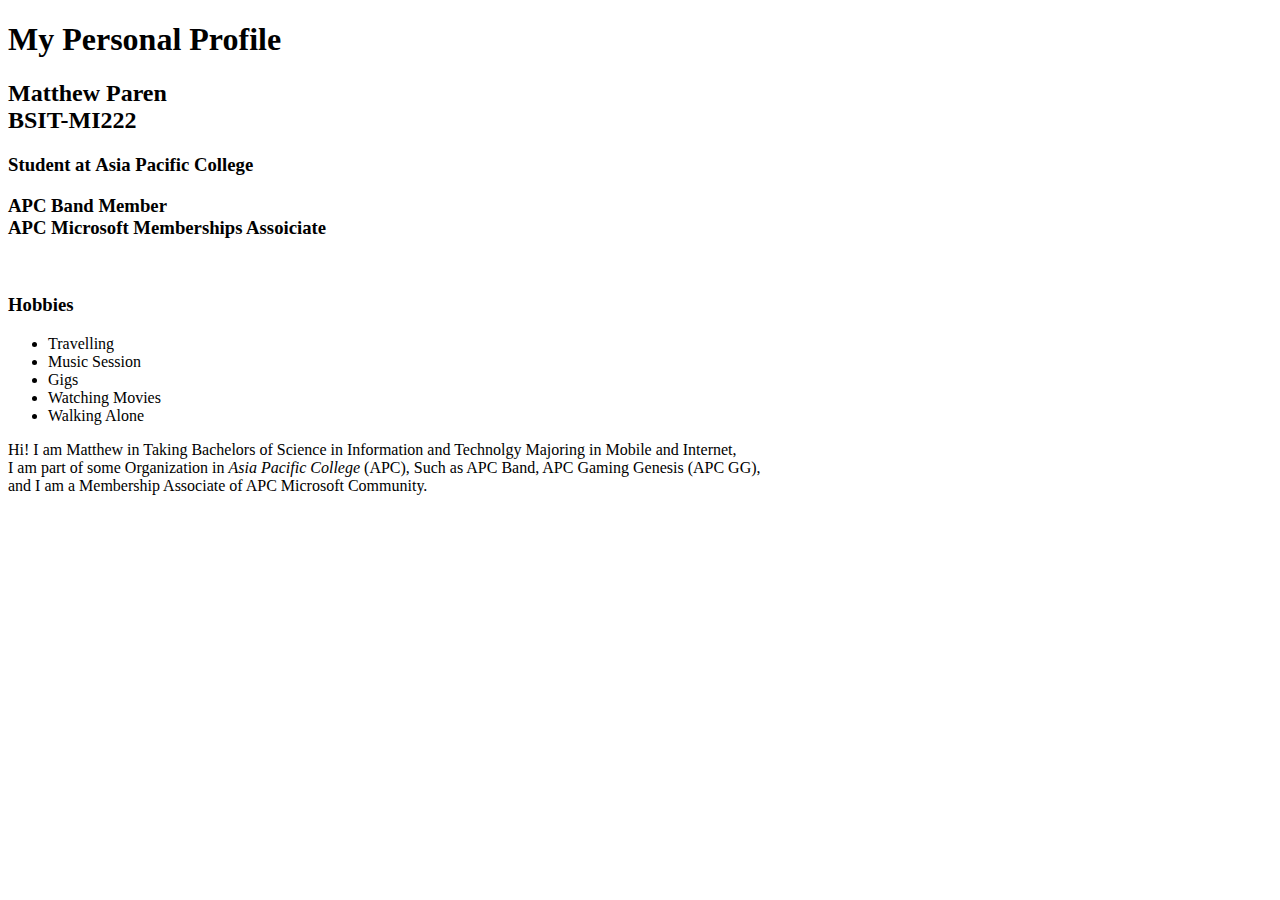
<file: Week 2/index.html>
<!DOCTYPE html>

<html>
<head>
  <meta charset="utf-8">
  <title>Personal Profile</title>
</head>
<!--Student Personal Profile-->
<body>
  <h1>My Personal Profile</h1>
  <h2>Matthew Paren<br>BSIT-MI222</h2>
  <h3>Student at <strong>Asia Pacific College</strong></h3>
  <h3>APC Band Member<br>APC Microsoft Memberships Assoiciate</h3><br>
  <h3>Hobbies</h3>
  <ul>
    <li>Travelling</li>
    <li>Music Session</li>
    <li>Gigs</li>
    <li>Watching Movies</li>
    <li>Walking Alone</li>
  </ul>
    <p>Hi! I am Matthew in  Taking Bachelors of Science in 
        Information and Technolgy Majoring in Mobile and Internet,<br>
        I am part of some Organization in <em>Asia Pacific College</em> (APC), 
        Such as APC Band, APC Gaming Genesis (APC GG),<br>and I am a Membership Associate
        of APC Microsoft Community.
    </p>
</body>
</html>
</file>
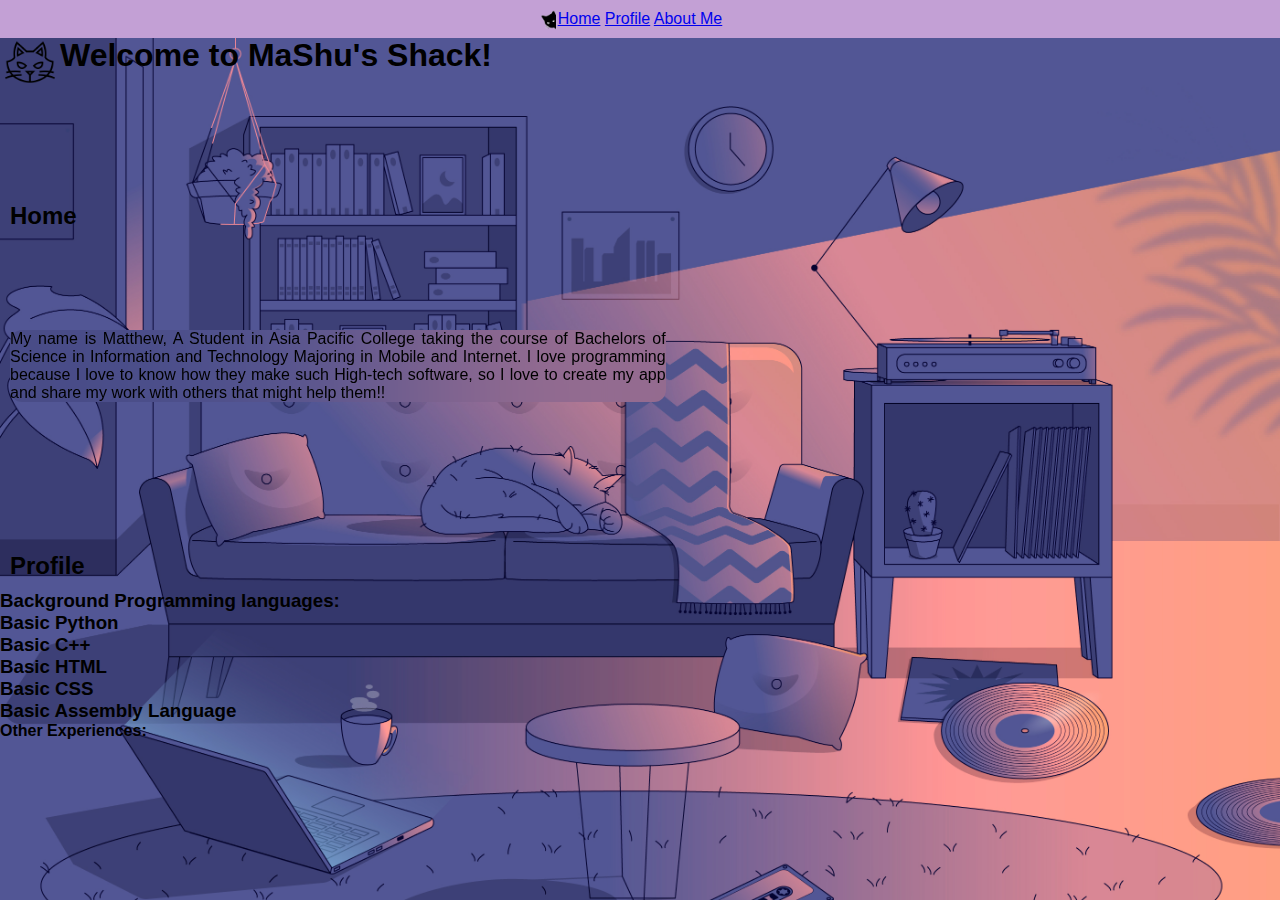
<file: Week 3/index.html>
<!DOCTYPE html>
<html lang="en">
<!--Head-->
<head>
    <meta charset="UTF-8">
    <meta http-equiv="X-UA-Compatible" content="IE-edge">
    <meta name="viewport" content="width=device-width, initial-scale=1">
    <title>MaShu's Shack v. 0.3.3</title>
    <link rel="icon" href="Icon.ico">
    <link rel="stylesheet" href="styles.css">
</head>

<!--External CSS-->

<!--Body-->
<body>
    <!--navbartop-->
    <div class="navbar">
        <div class="w3-bar w3-white w3-card" id="navbar">
            <a href="#home" class="homebttn">Home</a>
            <a href="#profile" class="profilebttn">Profile</a>
            <a href="#about" class="aboutbttn">About Me</a>
        </div>
        <img id="logo" src="logo.png" alt="" width="20px">
    </div>
    <!--Content-->
    <div class="content">
        <!--Home-->
        <h1 class="title"><!--Title-->
            <br><a href="#home"></a><img id="icon" src="Icon.png" width="50px"> Welcome to MaShu's Shack!
        </h1>
        <div class="home">
            <h2>
                <br>Home
            </h2>
            <p id="intro">
                My name is Matthew, A Student in Asia Pacific College taking the course of Bachelors of Science 
                in Information and Technology Majoring in Mobile and Internet. I love programming because 
                I love to know how they make such High-tech software, so I love 
                to create my app and share my work with others that might help them!! 
            </p>
        </div>
        <!--Profile-->
        <div class="profile">
            <h2 id="profile">
                Profile
            </h2>
            <h3 id="bpl">
                Background Programming languages: <br>
                <li>Basic Python</li> 
                <li>Basic C++</li>
                <li>Basic HTML</li>
                <li>Basic CSS</li>
                <li>Basic Assembly Language</li>
            </h3>
            <h4>
                Other Experiences:
                <li></li>
            </h4>
        </div>
    </div>
</body>
</file>
<file: Week 3/styles.css>
* {
    margin: 0px;
    padding: 0px;
    
    font-family: Arial, Helvetica, sans-serif;
    box-sizing: border-box;
}

.navbar {
    float:inherit;
    position: fixed;
    display: flex;
    justify-content: space-evenly;
    width: 100%;
    padding: 10px;
    background-color: rgb(195, 160, 213);
    display: flex;
    
}
body {
    background-image: url(background.jpg);
    background-size: cover;
}
#logo{
    position: absolute;
    margin-right: 180px;
}
#icon {
    position:static;
    float: left;
    margin-right: 5px;
}
.title {
    margin-left: 5px;
}
h2, p {
    margin: 10px;
}
.home {
    margin-top: 100px;
}
#intro {
    margin-top: 100px;
    margin-right: 48%;
    text-align: justify;
    backdrop-filter: blur(100px);
    border-radius: 12px;
    margin-bottom: 150px;
}
#profile {
    margin-left: 10px;
}
#bpl {
    
}
</file>
